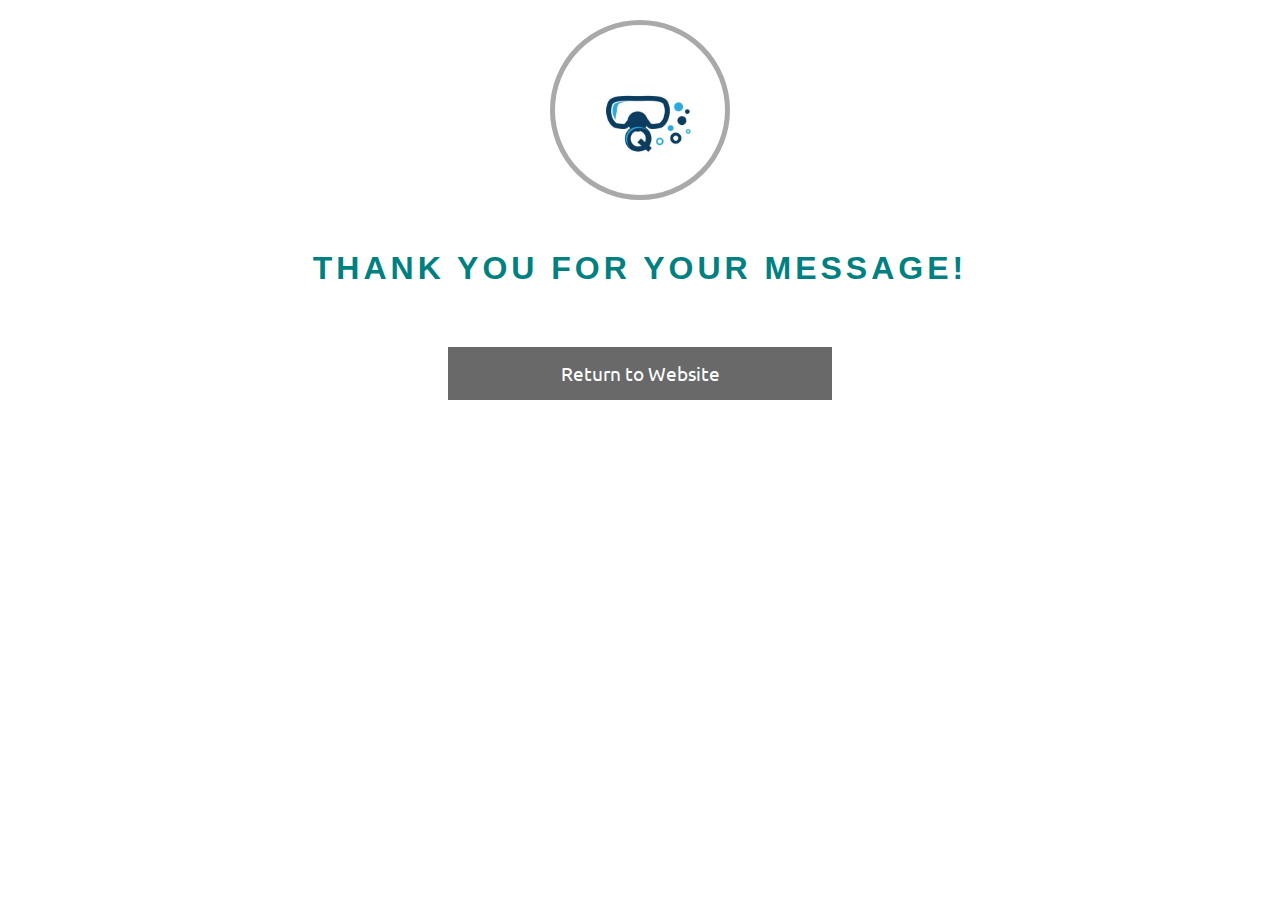
<file: thankyou.html>
<!DOCTYPE html>
<html lang="en">
<head>
    <meta charset="UTF-8">
    <meta http-equiv="X-UA-Compatible" content="IE=edge">
    <meta name="viewport" content="width=device-width, initial-scale=1.0">
    
      <link rel="stylesheet" href="assets/style.css">
    
</head>
    <body>
   
    <div id="center-about">
            <div id="circle-container">
                <div id="circle-cover-image"></div>
            </div>
        </div>  
    
        <div>
           <h1 id="thankyou">Thank You For Your Message!</h1>
        </div>
        <div id="rtnhome"> <a href="index.html" id="return">Return to Website</a>
        </div>
    
   
   

</body>
</html>
</file>
<file: assets/style.css>
@import url('https://fonts.googleapis.com/css2?family=Ubuntu&display=swap');



body {
  font-family: 'Ubuntu', sans-serif;
    margin: 0 auto;
}

h1, h2 {
    font-family: Arial, sans-serif;
    text-transform: uppercase;
    letter-spacing: 4px;
    color: #252525;
}

#title {
    display: flex;
    justify-content: center;
    padding-top: 20px;
    font-size: 300%;
    font-family: 'Ubuntu', sans-serif;
    font-weight: 900;
    color: teal;
}

#title-link {
    text-decoration: none;
}

#navbar {
    display: flex;
    flex-direction: row;
    justify-content: center;
    justify-content: space-around;
    font-size: 120%;
    letter-spacing: 4px;
    padding-top: 20px;
 
}

#navbar li {
    display: flex;
    justify-content: center;
    list-style-type: none;
    margin-right: 30px;
    font-weight: 600px;
        

    
}

#navbar a {
    text-decoration:none;
    color: inherit;
}

#navbar a:hover {
    color: teal;
}

.active {
    border-bottom: 3px solid #3a3a3a;
    text-decoration: none;
}
#return:link, #return:visited {
    background-color: dimgrey;
    color: white;
    padding: 14px 25px;
    text-align: center;
    text-decoration: none;
    display: inline-block;
    font-size: 120%;
    
}

#return:hover, #return:active {
    background-color: grey;
}

#welcome {
    display: flex;
    justify-content: center;
    flex-wrap: wrap;  
}

#description {
    display: flex;
    justify-content: center;
    align-content: center;
    font-weight: 500px;
    margin-bottom: 20px;
    font-size: 20px;   
}

#hero-images {
    clear: both;
    line-height: 0;
    column-gap: 0;
    width:100%;
    height: 35vw;
    margin-right: 0px;
    display: flex;
}

.hero {
    flex-direction: row;
    width: 33.333%;
    margin: 0;
    padding: 0;
    height: 35vw;
}

/* Container holding the image and the text */
.hero-container {
    position: relative;
}

/* Bottom right text */
.text-block {
    position: absolute;
    bottom: 40px;
    right: 100px;
    background-color: black;
    color: white;
    padding-left: 20px;
    padding-right: 20px;
    padding-top: 10px;
    padding-bottom: 10px;
    font-size: 20px;
    text-decoration: none;
}

.homepage-link {
    text-decoration: none;
    color: inherit;
}

#question {
     display: flex;
    justify-content: center; 
    margin-bottom: 10px;
    padding:0;
    margin-top: 30px;  
}

#contact-us {
    display: flex;
    justify-content: center;
    font-weight: 500px;
    margin-bottom: 20px;
    font-size: 20px;  
    padding: 0;
    color: teal;
    text-decoration: none;   
}

#contact-text {
    margin: 0; 
    text-decoration: none;
}


/*Header image*/
#circle-container {
    width: 150px;
    height: 150px;
    padding: 10px;
    border-style: solid;
    border-color: darkgrey;
    border-width: 5px;
    border-radius: 50%;
    margin: 0 auto;
}

#circle-cover-image {
    background: url(images/icon.jpg) no-repeat center center;
    background-size: cover;
    height: 100%;
    border-radius: 50%;
}

#center-about {
    margin-bottom: 20px;
    margin-top: 20px;
}


/*Quick links*/

.dropbtn {
    background-color: teal;
    color: white;
    padding: 16px;
    font-size: 16px;
    border: none;
    cursor: pointer;
    width: 80%;
}

.dropdown {
    text-align: center;
/*    max-width: 100%;*/
    align-content: center;
        width: 80%;
    margin-left: 10%;
}

.dropdown-content {
  display: none;
  text-align: center;
  background-color: #f9f9f9;
  min-width: 160px;
  box-shadow: 0px 8px 16px 0px rgba(0,0,0,0.2);
  z-index: 1;
        width: 80%;
    margin-left: 10%;
}

.dropdown-content a {
  color: black;
  padding: 12px 35px;
  text-decoration: none;
  display: inline-block;
    justify-content: space-around;
}

.dropdown-content a:hover {
    background-color:lightgray;
}


.dropdown:hover .dropdown-content {
  display: block;
}

.dropdown:hover .dropbtn {
  background-color:dimgrey;
}

#drop-icon {
    margin-bottom: 1vw;
}

#quick-link {
   
    display: flex;
    flex-direction: row;
    justify-content: center;
    justify-content: space-around;
    font-size: 110%;
    letter-spacing: 4px;
    padding-top: 20px; 
}

.quick-link {
    text-decoration: none;
    font-weight: 500;
    color: teal;
    font-size: 18px;
}



/*Cover image*/

#cover-image-outer {
    height: 1000px;
    width: 100%;
    display: flex;
    justify-content: flex-start;
    
}


#cover-image {
    height: inherit;
    width: inherit;

}

/*Dive sites */


.county-name {
    display: flex;
    justify-content: center;
    margin-top: 60px;
    margin-bottom: 30px;
}

h3 {
    display: flex;
    margin-left: 30px;
    margin-bottom: 20px;
    margin-top: 40px;
    padding-top: 15px;
}


h4 {
    display: flex;
    margin-bottom: 5px;
    margin-top: 5px;
  
}

p {
    display: flex;
    margin-bottom: 10px;
    margin-top: 5px;
}

.dive-info {
    display: flex;
    justify-content: center;
    flex-direction: row;
    justify-content: space-around;
    list-style: none;
    margin-bottom: 5px;
    margin-top: 30px;
    font-weight: bold;
    color: teal;
}

.content-container {
    display: flex;
    height: 400px;
    max-width: 50%;
    margin-top: 0;
    margin-left: 10px;
    margin-right: 20px;
    padding-left: 20px;
    margin-bottom: 0;
   
}

.content {
    display: flex;
    list-style: none;
    flex-direction: column;
    text-align: justify;
    margin-left: 5px;
    margin-right: 10px;
    padding-right: 5px;
    padding-left: 5px;
}

.icon {
    margin-right: 10px;
    margin-left: 10px;
   
}

.location {
  /* Add shadows to create the "card" effect */
    box-shadow: 0 6px 10px 0 rgba(0,0,0,0.2);
    transition: 0.3s;
/*    background-color: rgba(88,95,99, 0.9);*/
   
    margin-left: 70px;
    margin-right: 70px;

}

/* On mouse-over, add a deeper shadow */
.location:hover {
    box-shadow: 0 10px 18px 0 rgba(0,0,0,0.2);
}




/*Images*/

.dive-image {
    height: 400px;
width: 50%;
    display: flex;
    background-size: contain;
    margin-left: 30px;
    margin-right: 20px;
    margin-top: 15px;
 
}

#image-1 {
    background: url('images/jellyfish.jpeg') no-repeat center center;
    background-size: contain;
    
}

#image-2 {
    background: url('images/fish.jpg') no-repeat center center;
    background-size: contain;
}

#image-3 {
    background: url('images/diver_ascending.jpg') no-repeat center center;
    background-size: contain;
}

#image-4 {
    background: url('images/sunset.jpeg') no-repeat center center;
    background-size: contain;
}

#image-5 {
    background: url('images/divers_above.jpeg') no-repeat center center;
    background-size: contain;
}

#image-6 {
    background: url('images/diver2.JPG') no-repeat center center;
    background-size: contain;
}

#image-7 {
    background: url('images/dusty4.jpeg') no-repeat center center;
    background-size: contain;
}


.image-text-container {
    display: flex;
    padding-bottom: 15px;
}

/*Google maps link*/
.map {
    text-align: center;
    display: inline;
}

#return-to-top {
    margin-top: 50px;
    margin-bottom: 10px;
    padding: 0;
    font-size: 20px;
    text-decoration: none;
    display: flex;
    justify-content: center;
    color: teal;
}

/*Photos for gallery page*/

#photos {
    clear: both;
    line-height: 0;
    column-count: 3;
    column-gap: 0;
}

#photos > img {
    width: 100%;
}

.gallery {
    margin-bottom: 20px;
    margin-top: 40px;
    display: flex;
    justify-content: center;
}

/*Videos*/

.video {
    display: flex;
    margin-top: 60px;
    flex-direction: row;
    flex-wrap: wrap;
    justify-content: space-around;
}

.youtube {
    margin-top: 30px;
    
}


/* Form */

#grid-wrapper {
  display: grid;
  grid-template-columns: 15% 70% 15%;
}

.form-section {
    clear: left;
    background-size: cover;
    background-position: center;
    height: 600px;
}

.signup-form {
    margin: 50px;
    color: #fff;
    background-color: rgba(60, 60, 60, 0.6);
    padding:15px;
    
}

.signup-form > h2 {
    color: #fafafa;
    margin-bottom: 30px;
    display: flex;
    justify-content: center;
}

.text-input {
    background: transparent;
    color: #fafafa;
    width: 95%;
    height: 25px;
    margin: 5px 5px 20px 5px;
    border: 1px solid #fafafa;
    border-radius:2px;
}

#your-comment {
    background: transparent;
    color: #fafafa;
    width: 95%;
    height: 50px;
    margin: 5px 0 20px 10;
    border: 1px solid #fafafa;
    border-radius:2px;
}

#email {
    width: 95%;
}

.send-button {
    width: 50%;
    margin-left: 22%;
    margin-top: 30px;
    border-radius: 2px;
    padding: 15px 25px;
    text-align: center;
    font-size: 100%;
    background-color: teal;
    color: #fafafa;
    display: block;
    text-decoration: none;
}

.form-lable{
    display: block;

}






/*Footer*/

footer {
    height: 80px;
}

.social-networks {
    text-align: center;
    display: flex;
    justify-content: space-around;
    margin-top: 30px;
    margin-bottom: 20px;
}

.social-networks > li {
    display: inline;
}

.social-networks i {
    font-size: 160%;
    margin: 1%;
    padding: 5%;
    color: #3a3a3a;
}

#thankyou {
    text-align: center;
    margin-top: 50px;
    margin-bottom: 50px;
    font-size: 200%;
    color: teal;
}

#return {
    text-align: center;
    align-content: center;
    text-decoration: none;
    font-size: 100%;
        width: 87%;
}

#rtnhome {
    margin: auto;
  width: 30%;
  padding: 10px;
}


/*For medium screen sizes from 950px wide and down*/
@media screen and (max-width: 950px) and (min-width: 700px) {

    .hero {
    height: 35vw;
    }
    
    #description > h3 {
        margin: 0;
    }
    
    .text-block {
        bottom: 10px;
        right: 20px;
    }
    
    #quick-link {
        margin-left: 60px;
    }
    
    .quick-link {
        font-size: medium;
    }
    
    .location {
        margin-left: 40px;
        margin-right: 40px;
    }
    
    .content-container {
        margin-left: 0; 
        padding-left: 0; 
        margin-bottom: 50px;
    }
    
    .dive-info {
        padding-right: 40px;
        padding-left: 0px;
    }
    
    h3 {
        margin-left: 0;
    }
    
    #photos {
        column-count: 2;
    }
    
    #description {
        text-align: center;
    }
    

    #grid-wrapper {
        display: grid;
        grid-template-columns: 5% 90% 5%;
    }


}

/*For small screenn sizes 800px and down*/

@media screen and (max-width: 700px) {
    
    
    #title {
        text-align: center;
        font-size: 35px;
}

    #navbar {
        text-align: center;
        padding: 0;
 
}
    #navbar li {
        font-size: 3vw;
        text-align: center;
        margin: 0;
        font-weight: bold;
}
    
    #circle-container {
        width: 80px;
        height: 80px;
        border-width: 3px;
}
    .hero {
    height: 35vw;
    }
    
    #welcome {
        text-align: center;
        font-size: 12px;
        margin-top: 5px; 
}
    #welcome > h1 {
        padding-top: 0;
        margin: 0;
    }
    
    #description > h3 {
        margin: 0;
        text-align: center;
        font-size: 15px;
    }

    
    .text-block {
        text-align: center;
        font-size: 15px; 
        margin-left: 30%;
        margin-right: 30%;
        position: unset;
            margin-top: 10px;

    }
    
    
    #question {
        text-align: center;
        font-size: 10px;
}
    
    #contact-us {
        text-align: center;
        font-size: 15px;  
        margin-bottom: 50px;
}
    
    #footer {
        height: 50px;
    }
    
    .social-networks {
        margin-top: 20px;
        margin-bottom: 10px;
        padding: 0;
    }
    
    .social-networks i {
    font-size: 120%;
    margin: 1%;
    padding: 5%;
    color: #3a3a3a;
}
    #return-to-top {
        font-size: 90%;
    }
    
    #quick-link {
        padding: 0;
        text-align: center;
    }
    
    .quick-link {
        font-size: 10px;
        text-align: center;
        margin: 5px; 
        font-weight: bold;
    }
    
    .county-name {
        text-align: center;
        padding: 0;
        margin: 10px;
    }
    
    .county-name > h1 {
        font-size: 15px;
    }
    
    h3 {
        margin: 0;
        font-size: 16px;
    }
    
    .location {
        margin-left: 10px;
        margin-right: 10px;
    }
    .image-text-container{
        display: block;
    }
    .content-container {
        margin: 0; 
        padding-left: 0; 
        margin-bottom: 50px;
        max-width: 98%; 
        text-align: center;
        display: inline-block;
        height: inherit;
        margin-bottom: 20px;
        
    }
    
    .content > li {
        margin-left: 5px;
        font-size: 15px;
    }
    
    .dropbtn {
    font-size: 12px;
    }
    
    .content {
        text-align: center;
        margin: 0;
        padding: 0;
}
    .dive-info {
        padding: 0;
        font-size: 10px;
        text-align: center;
    }
    
    .headings {
        font-size: 12px;
        margin-left: 10px;
    }
    
    .tblock {
        font-size: 11px;
        text-align: left;
        margin-left: 10px;
    }
    
    .map {
        font-size: 11px;
        text-align: left;
    }

    h3 {
        margin-left: 0;
    }
   
    .dive-image {
        align-content: center;
        width: 80%;
        height: 50vw;
        margin-left: 9vw;
    margin-right: 9vw;
    }
    
    #photos {
        column-count: 2;
    }
    
    .video {
        column-count: 1;
        margin: 5px;
       
}
    .youtube{
        margin-top: 10px;
    }
    
    .youtube > iframe {
        max-width: 100%;
        max-height: inherit;
    }
    
    #hero-images {
        width:100%;
    }

    
    #description {
        text-align: center;
    }
    
    
    #grid-wrapper {
        display: grid;
        grid-template-columns: 2.5% 95% 2.5%;
    }
    
    .signup-form {
        position: inherit;
        margin: 40px 5px 5px 5px;
        padding: 5px;
    }
    
    .signup-form > h2 {
        font-size: 15px;
    }
    
    .signup-form > div > label {
        font-size: 80%;
        margin-bottom: 5px;
        padding-left: 5px;
    }
    

    
     .signup-form > p {
        font-size: 13px;
        margin-bottom: 5px;
        padding-left: 5px;
    }

    .send-button {
        text-align: center;
        font-size: 100%;
        margin: 0;
        margin-left: 25%;
        padding: 3px;
        text-decoration: none;
}

    #yes{
        margin-bottom: 15px;
        font-size: 13px;
    }
    
    .radbtn {
        font-size: 13px;
        margin-left: 5px;
        
    }
  
    .form-section {
        height: inherit;
    }
    
    #rtnhome {
        font-size: 80%;
        align-content: center;
        margin-left: 16%;
    }
    
    #return {
        width: 150%;
    }
}
</file>
